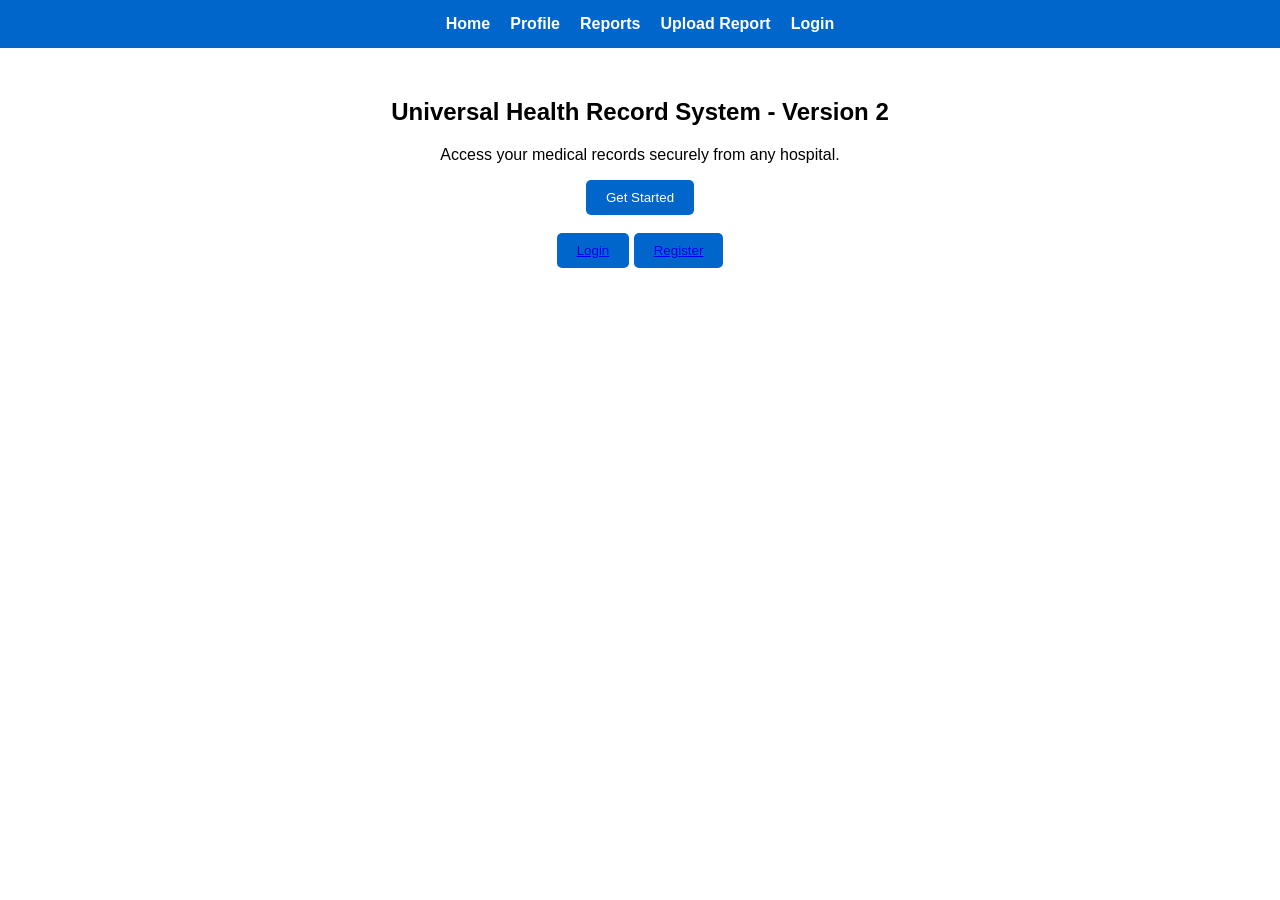
<file: html files/index.html>
<!DOCTYPE html>
<html>

<head>
    <title>Health Record System</title>
    <link rel="stylesheet" href="style.css">
</head>

<body>

    <nav class="navbar">
        <a href="index.html">Home</a>
        <a href="profile.html">Profile</a>
        <a href="reports.html">Reports</a>
        <a href="upload.html">Upload Report</a>
        <a href="login.html">Login</a>
    </nav>

    <section>
        <h1>Universal Health Record System - Version 2</h1>

        <p>
            Access your medical records securely from any hospital.
        </p>

        <button>Get Started</button>

        <br><br>

        <button><a href="login.html">Login</a></button>
        <button><a href="register.html">Register</a></button>
    </section>

</body>

</html>
</file>
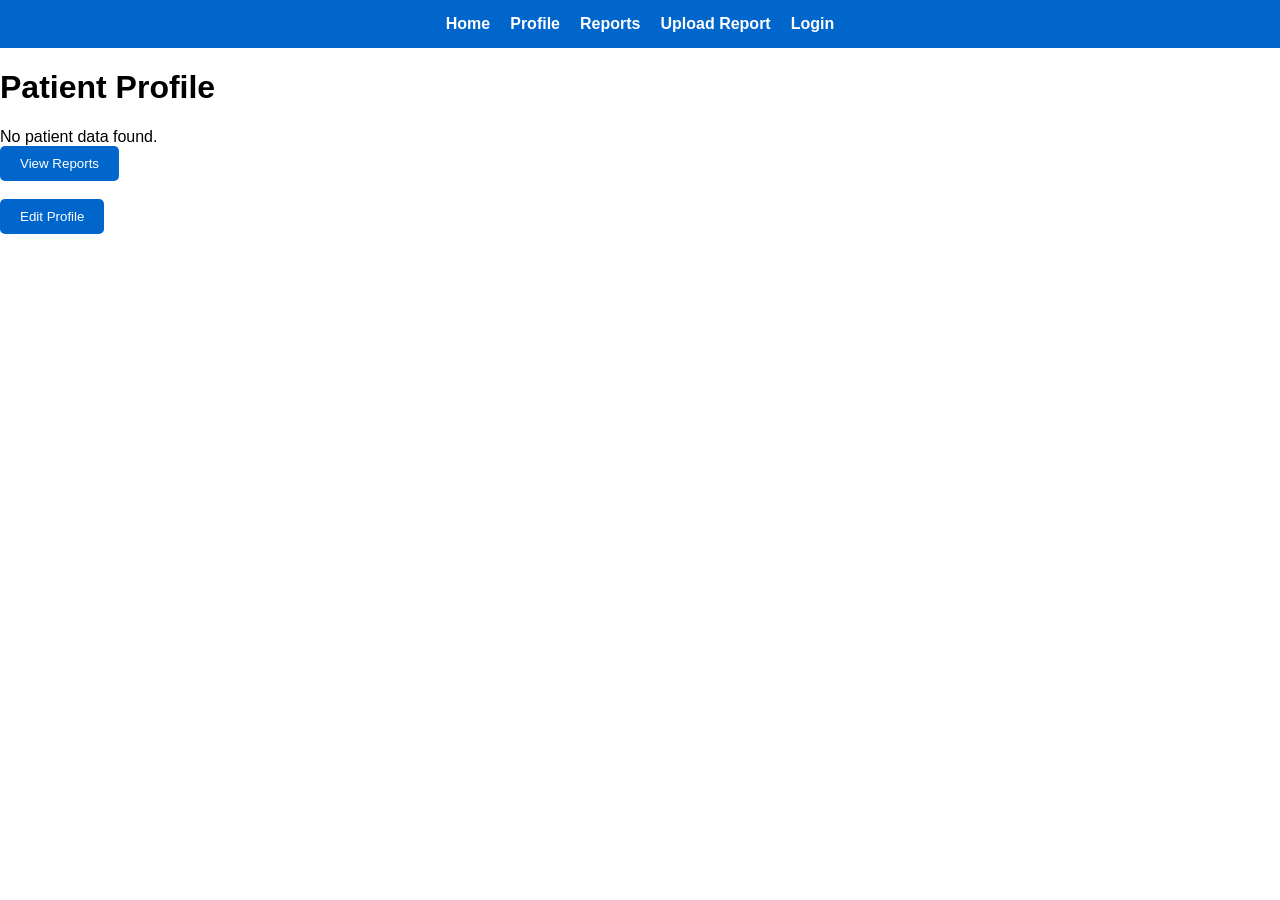
<file: html files/profile.html>
<!DOCTYPE html>
<html>

<head>
    <title>Patient Profile</title>
    <link rel="stylesheet" href="style.css">
</head>

<body>

    <nav class="navbar">
        <a href="index.html">Home</a>
        <a href="profile.html">Profile</a>
        <a href="reports.html">Reports</a>
        <a href="upload.html">Upload Report</a>
        <a href="login.html">Login</a>
    </nav>

    <h1>Patient Profile</h1>

    <div id="patientProfile">
        Loading patient data...
    </div>

    <a href="reports.html">
        <button>View Reports</button>
    </a>

    <br><br>

    <button onclick="editProfile()">
        Edit Profile
    </button>

    <script>

        let patient = JSON.parse(localStorage.getItem("patient"));

        if (patient) {

            document.getElementById("patientProfile").innerHTML = `
        <h2>Patient Details</h2>

        <p><b>Name:</b> ${patient.name}</p>
        <p><b>Date of Birth:</b> ${patient.date}</p>
        <p><b>Allergies:</b> ${patient.allergies}</p>
        <p><b>Emergency Contact:</b> ${patient.contact}</p>
        <p><b>Email:</b> ${patient.email}</p>
        <p><b>Phone:</b> ${patient.phone}</p>
    `;
        }
        else {
            document.getElementById("patientProfile").innerHTML =
                "No patient data found.";
        }

        function editProfile() {

            let patient =
                JSON.parse(localStorage.getItem("patient"));

            let newPhone =
                prompt("Enter new phone number:", patient.phone);

            if (newPhone) {

                if (!/^\d{10}$/.test(newPhone)) {

                    alert("Phone number must contain exactly 10 digits only");
                    return;

                }

                patient.phone = newPhone;

                localStorage.setItem(
                    "patient",
                    JSON.stringify(patient)
                );

                alert("Profile Updated Successfully");

                location.reload();
            }
        }

    </script>

</body>

</html>
</file>
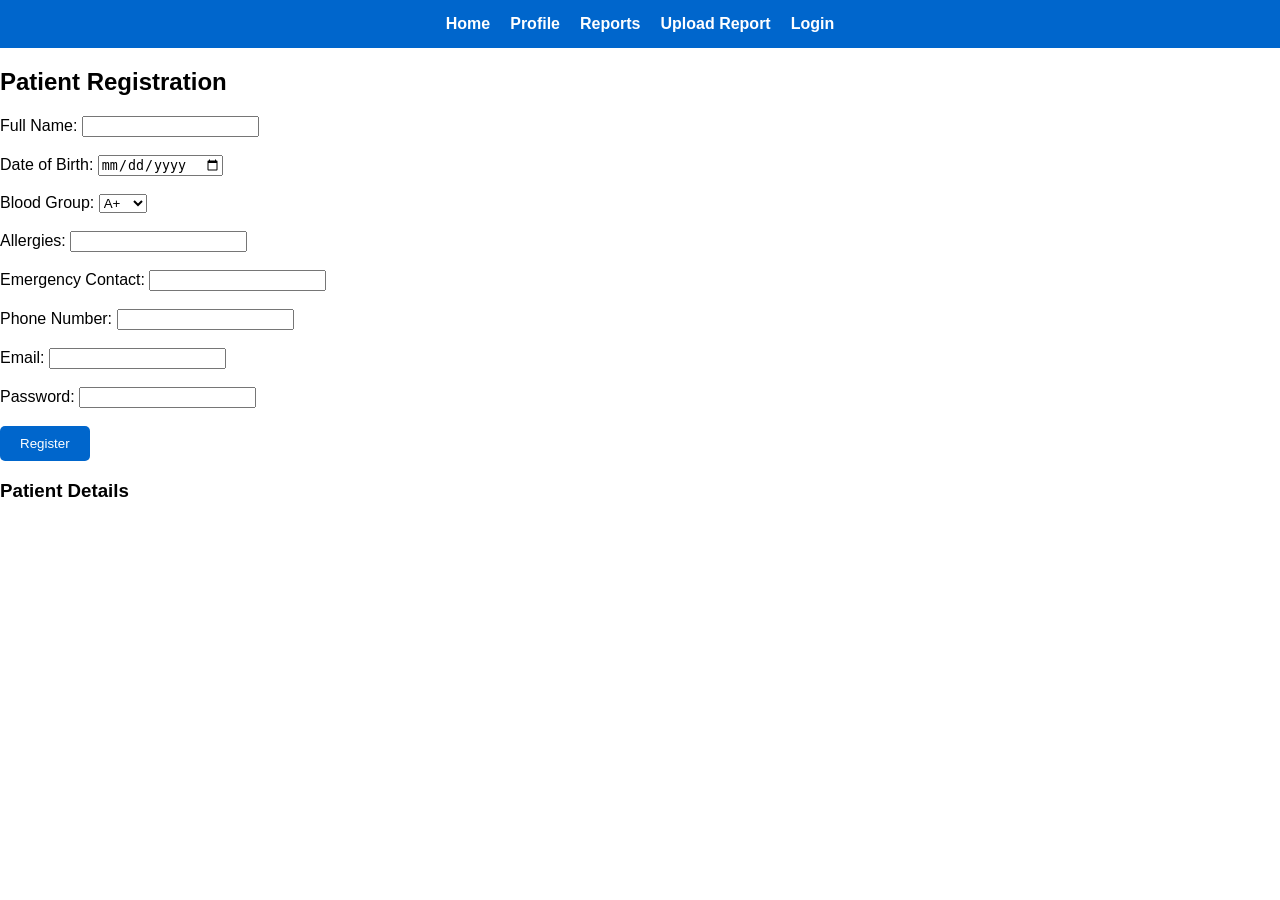
<file: html files/register.html>
<!DOCTYPE html>
<html>

<head>
    <title>Patient Registration</title>
    <link rel="stylesheet" href="style.css">
</head>

<body>

    <nav class="navbar">
        <a href="index.html">Home</a>
        <a href="profile.html">Profile</a>
        <a href="reports.html">Reports</a>
        <a href="upload.html">Upload Report</a>
        <a href="login.html">Login</a>
    </nav>

    <h2>Patient Registration</h2>

    <form>

        <label>Full Name:</label>
        <input type="text" id="name">

        <br><br>

        <label>Date of Birth:</label>
        <input type="date" id="date">

        <br><br>

        <label>Blood Group:</label>
        <select id="bloodGroup">
            <option>A+</option>
            <option>A-</option>
            <option>B+</option>
            <option>B-</option>
            <option>O+</option>
            <option>O-</option>
            <option>AB+</option>
            <option>AB-</option>
        </select>

        <br><br>

        <label>Allergies:</label>
        <input type="text" id="alergies">

        <br><br>

        <label>Emergency Contact:</label>
        <input type="tel" id="contact">

        <br><br>

        <label>Phone Number:</label>
        <input type="tel" id="phone">

        <br><br>

        <label>Email:</label>
        <input type="email" id="email">

        <br><br>

        <label>Password:</label>
        <input type="password" id="password">

        <br><br>

        <button type="button" onclick="validateForm()">
            Register
        </button>

        <p id="message"></p>

        <h3>Patient Details</h3>

        <div id="patientInfo"></div>

    </form>

    <script src="script.js"></script>

</body>

</html>
</file>
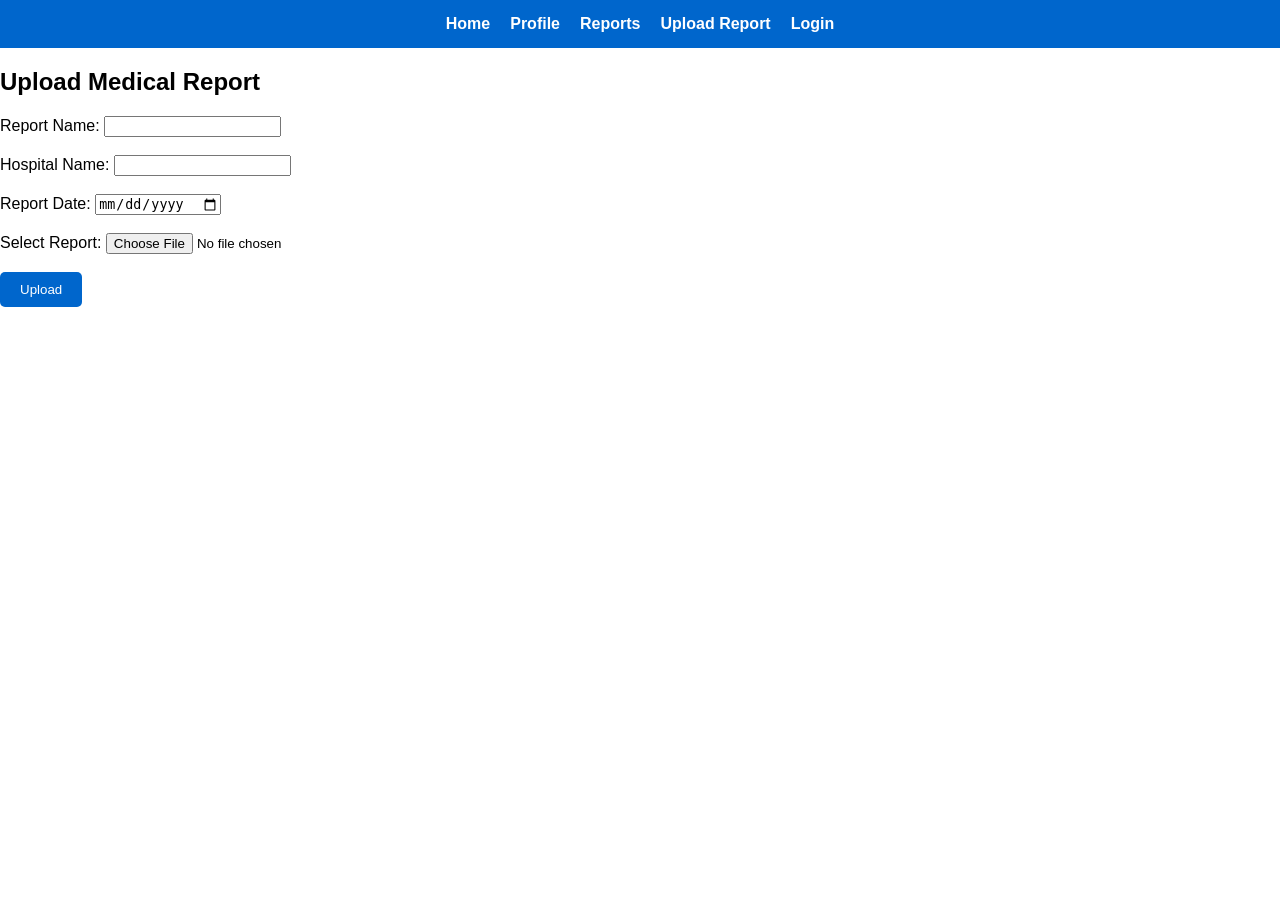
<file: html files/upload.html>
<!DOCTYPE html>
<html>

<head>
    <title>Upload Report</title>
    <link rel="stylesheet" href="style.css">
</head>

<body>

    <nav class="navbar">
        <a href="index.html">Home</a>
        <a href="profile.html">Profile</a>
        <a href="reports.html">Reports</a>
        <a href="upload.html">Upload Report</a>
        <a href="login.html">Login</a>
    </nav>

    <h2>Upload Medical Report</h2>

    <form>

        <form>

            <label>Report Name:</label>
            <input type="text" id="reportName">

            <br><br>

            <label>Hospital Name:</label>
            <input type="text" id="hospital">

            <br><br>

            <label>Report Date:</label>
            <input type="date" id="reportDate">

            <br><br>

            <label>Select Report:</label>
            <input type="file" id="reportFile">

            <br><br>

            <button type="button" onclick="uploadReport()">
                Upload
            </button>

        </form>

        <p id="uploadMessage"></p>

    </form>

    <script>

        function uploadReport() {

            let reportName =
                document.getElementById("reportName").value;

            let hospital =
                document.getElementById("hospital").value;

            let reportDate =
                document.getElementById("reportDate").value;

            if (
                reportName === "" ||
                hospital === "" ||
                reportDate === ""
            ) {
                document.getElementById("uploadMessage").innerHTML =
                    "Please fill all fields";
                return;
            }

            let report = {
                reportName: reportName,
                hospital: hospital,
                date: reportDate
            };

            let reports =
                JSON.parse(localStorage.getItem("reports")) || [];

            reports.push(report);

            localStorage.setItem(
                "reports",
                JSON.stringify(reports)
            );

            document.getElementById("uploadMessage").innerHTML =
                "Report Uploaded Successfully";

            console.log(report);
        }

    </script>

</body>

</html>
</file>
<file: html files/style.css>
body{
    margin:0;
    font-family:Arial, sans-serif;
}

.navbar{
    background-color:#0066cc;
    padding:15px;
    display:flex;
    justify-content:center;
    gap:20px;
}

.navbar a{
    color:white;
    text-decoration:none;
    font-weight:bold;
}

.navbar a:hover{
    text-decoration:underline;
}

section{
    text-align:center;
    margin-top:50px;
}

button{
    background-color:#0066cc;
    color:white;
    border:none;
    padding:10px 20px;
    border-radius:5px;
    cursor:pointer;
}
</file>
